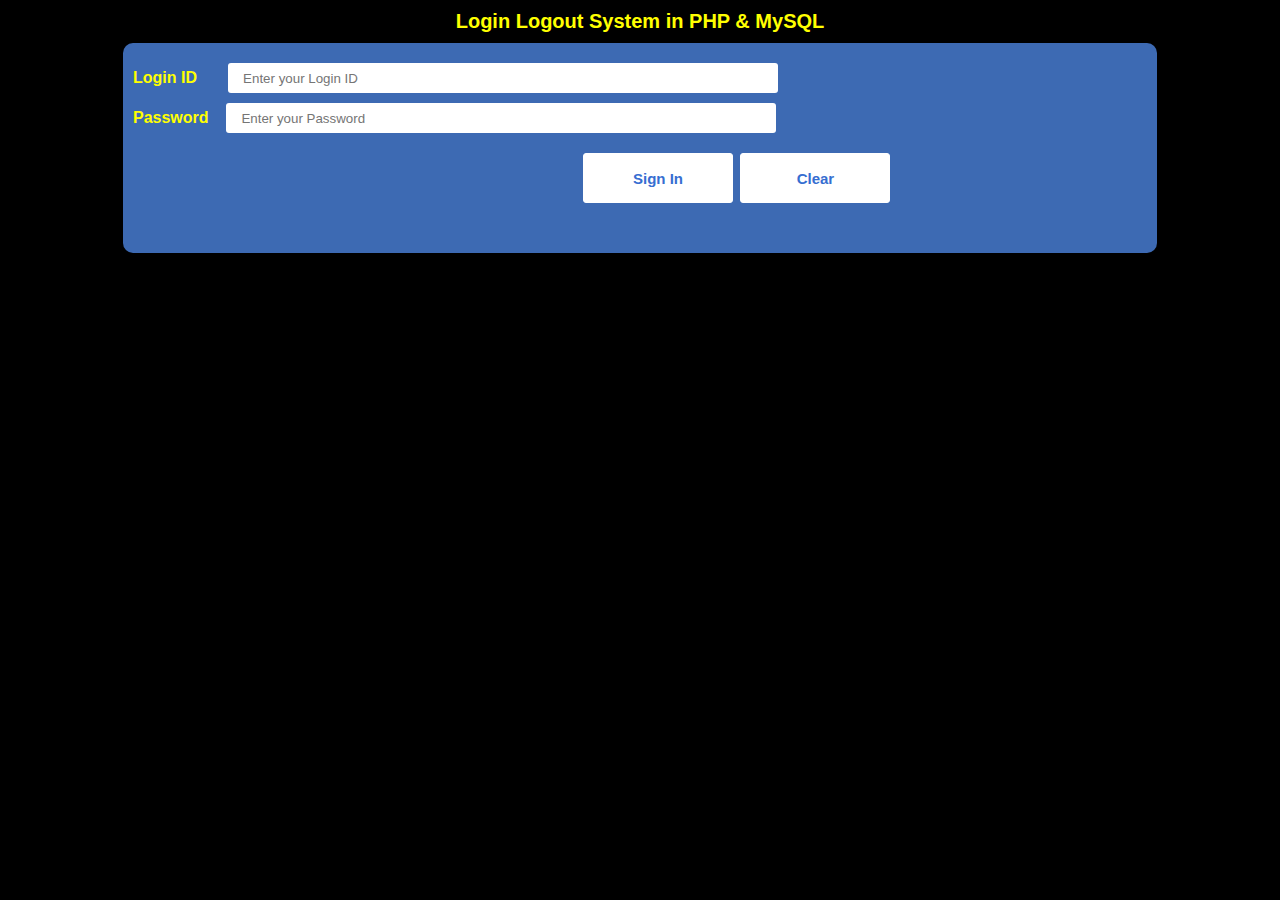
<file: index.html>
<!DOCTYPE html>
<html>
  <head>
    <meta charset="utf-8">
    <title>Login Logout System</title>
    <link rel="stylesheet" href="css/index_css.css">
  </head>
  <body>
    <header>Login Logout System in PHP & MySQL</header>
    <div id="form_div">
      <form action="#" method="POST">
        <label for="login">Login ID</label>&nbsp;&nbsp;&nbsp;&nbsp;&nbsp;&nbsp;
        <input type="text" name="username" value="" placeholder="Enter your Login ID"><br>
        <label for="psw">Password</label>&nbsp;&nbsp;&nbsp;&nbsp;<input type="text" name="password" value="" placeholder="Enter your Password"><br>
        <input type="submit" name="submit" value="Sign In">
        <input type="reset" name="reset" value="Clear">
      </form>
    </div>
    <div id="footer">&copy;Suman Gangopadhyay</div>
  </body>
</html>
</file>
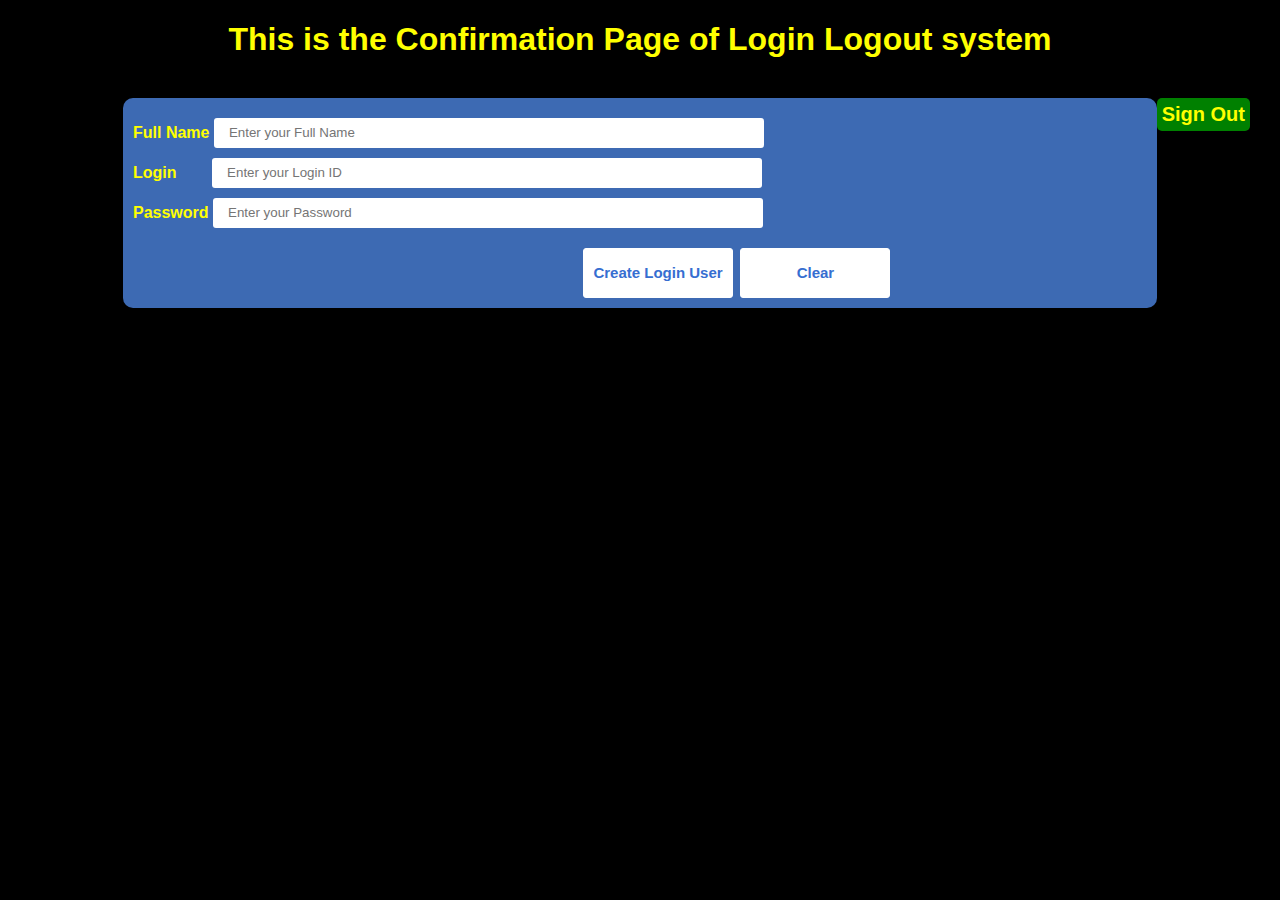
<file: conf.html>
<!DOCTYPE html>
<html>
  <head>
    <meta charset="utf-8">
    <title>Confirmation Page</title>
    <link rel="stylesheet" href="css/index_css.css">
  </head>
  <body>
    <h1>This is the Confirmation Page of Login Logout system</h1><br>
    <div id="logout_btn">
      <a href="logout.php">Sign Out</a>
    </div>
    <div id="form_div">
      <form action="#" method="POST">
        <label for="fname">Full Name  </label><input type="text" name="fname" value="" placeholder="Enter your Full Name"><br>
        <label for="login">Login  </label>&nbsp;&nbsp;&nbsp;&nbsp;&nbsp;&nbsp;
        <input type="text" name="login" value="" placeholder="Enter your Login ID"><br>
        <label for="psw">Password  </label><input type="text" name="psw" value="" placeholder="Enter your Password"><br>
        <input type="submit" name="submit" value="Create Login User">
        <input type="reset" name="reset" value="Clear">
      </form>
    </div>
  </body>
</html>
</file>
<file: css/index_css.css>
header{
  text-align: center;
  font-weight: bold;
  font-size: 30px;
}
body{
  font-family: sans-serif;
  background-color: #000000;
  padding: 0px;
  margin: 0px;
}
header{
  padding-top: 10px;
  text-align: center;
  font-weight: bold;
  font-size: 20px;
  padding-bottom: 10px;
  color: #FFFF00;
}
label{
  color:white;
  font-size:16px;
  font-weight: bold;
  color: #FFFF00;
}
#form_div form{
  margin-top:10px;
}
#form_div{
  margin: auto;
  width: 80%;
  height: 200px;
  background-color: #3D6AB3;
  padding-left: 10px;
  padding-top: 10px;
  border-radius: 10px;
  font-weight: 16px;
  margin-bottom: 10px;
}
#form_div form input[type="text"]{
  border: none;
  background-color:white;
  height: 30px;
  border-radius:3px;
  width: 520px;
  padding:0 15px;
  margin-bottom: 10px;
}
#form_div form input[type="submit"]{
    margin:0px 3px 0px 450px;
    border:1px solid white;
    border-radius:3px;
    background-color:white;
    color:#366ED1;
    width:150px;
    height:50px;
    font-family:sans-serif;
    font-weight:bold;
    font-size:15px;
    cursor:pointer;
  }
  #form_div form input[type="reset"]{
    margin-top:10px;
    border:1px solid white;
    border-radius:3px;
    background-color:white;
    color:#366ED1;
    width:150px;
    height:50px;
    font-size:15px;
    font-family:sans-serif;
    font-weight:bold;
    cursor:pointer;
  }
  #form_div form input:hover{
    background-color: #ffebe5;
  }
h2{
  text-align: center;
}
#tbl{
  width: 80%;
  margin: auto;
}
table {
  font-family: sans-serif;
  border-collapse: collapse;
  border-spacing: 0;
  width: 80%;
  border: 1px solid #ddd;
  font-size: 16px;
}
th, td {
  text-align: left;
  padding: 16px;
  text-align: center;
}
tr:nth-child(even) {
  background-color: #ADD8E6;
}
tr:nth-child(odd){
  background-color: #E9EBEE;
  color:#000000;
}
tr:nth-child(1){
  background-color: #4267B2;
  color:#FFFFFF
}
table #update{
  text-decoration: none;
  background-color: #008000;
  color: #FFFF00;
  font-weight: bold;
  font-size: 14px;
  border-radius: 5px;
  padding-left: 5px;
  padding-top: 5px;
  padding-right: 5px;
  padding-bottom: 5px;
}
table #delete{
  text-decoration: none;
  background-color: #F62217;
  color: #FFFF00;
  font-weight: bold;
  font-size: 14px;
  border-radius: 5px;
  padding-left: 5px;
  padding-top: 5px;
  padding-right: 5px;
  padding-bottom: 5px;
}
h1{
  color: #FFFF00;
  text-align: center;
}
#logout_btn a{
  float: right;
  text-decoration: none;
  background-color: #008000;
  color: #FFFF00;
  font-weight: bold;
  font-size: 20px;
  border-radius: 5px;
  padding-left: 5px;
  padding-top: 5px;
  padding-right: 5px;
  padding-bottom: 5px;
  margin-right: 30px;
}
</file>
